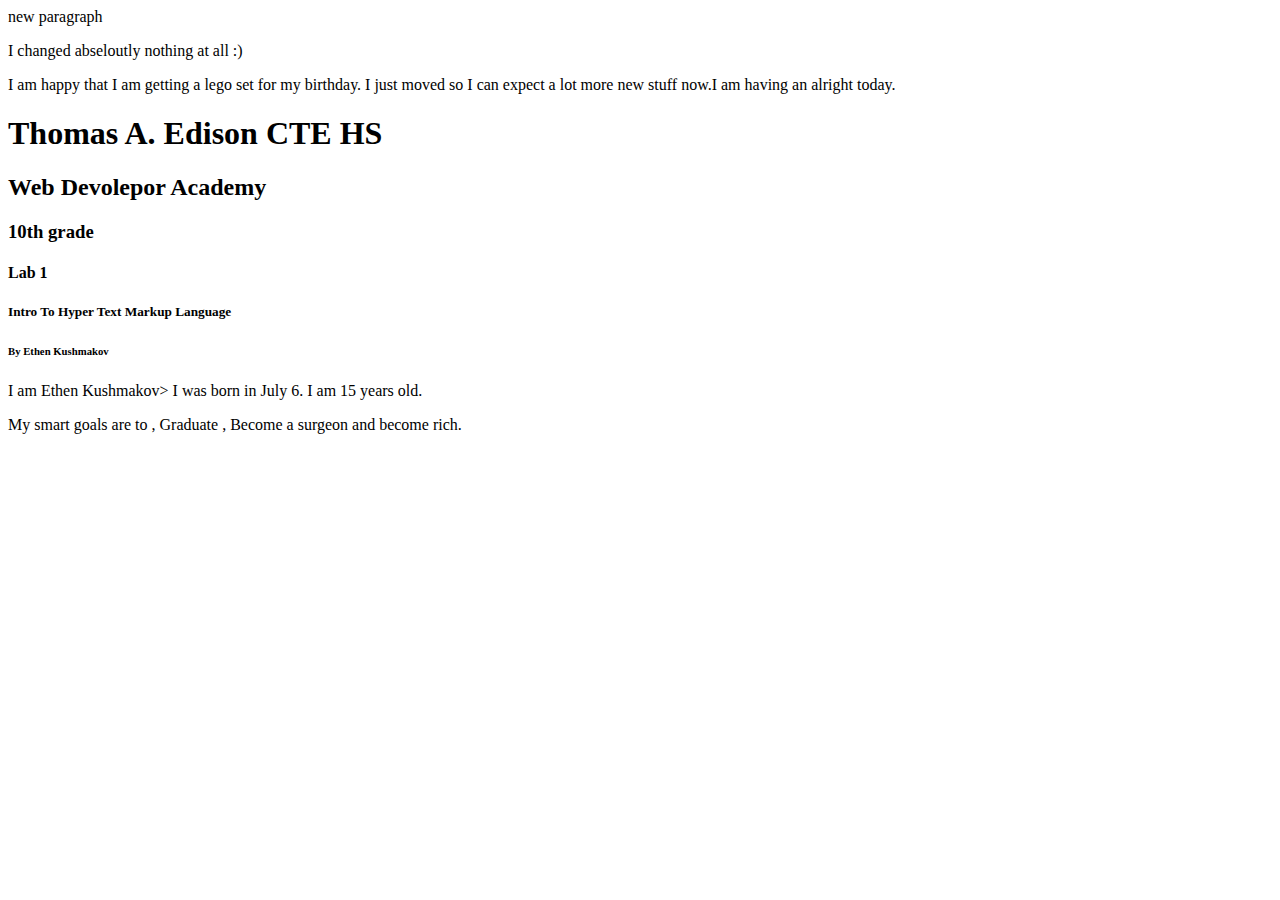
<file: Lab 1.html>
<html>

         <head>


                  <title> My first webpage</title>

 
          </head>
          <body>  

            <p>new paragraph</p>
            <p> I changed abseloutly nothing at all :)</p>
            <p>I am happy that I am getting a lego set for my birthday. I just moved so I can expect a lot more new stuff now.I am having an alright today.</p>
                   <h1>Thomas A. Edison CTE HS</h1>
                   <h2>Web Devolepor Academy</h2>
                   <h3>10th grade</h3>
                   <h4> Lab 1 </h4>
                   <h5> Intro To Hyper Text Markup Language </h5>
                   <h6> By Ethen Kushmakov </h6>
                   <p>  I am Ethen Kushmakov> I was born in July 6. I am 15 years old. </p> 
                   <p>  My smart goals are to , Graduate , Become a surgeon and become rich. </p>
               
                      </ul>

                  </body>

            </html>
</file>
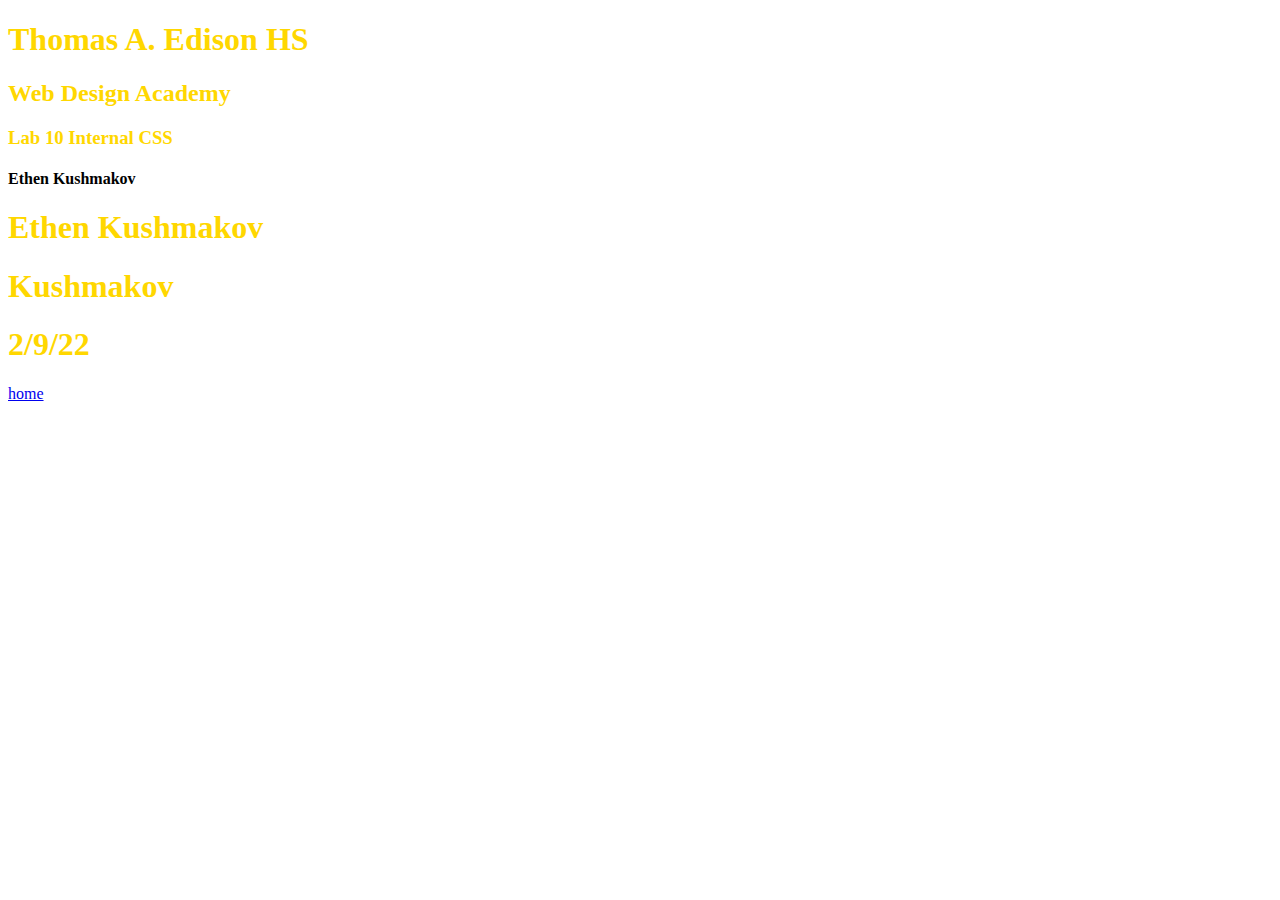
<file: lb10.html>
<!DOCTYPE html>
<html lang="en">
<head>
  
  <title>Title Lab 10 Internal CSS </title>
 <style>
  /*the* works at universal selector for CSS*/
  *{
box-sizing:border;
}

    /*the id selector uses the id attribute of an html element to select a specific element. the id of an element is unique within a page, so the id selector is used to select one unigue element! To select an element with a specific id, write a hash (#) character, followed by the id of the element. Exmaple the CSS rule below will be applied to HTML element with id= "para1": */

      /* The grouping selector selects all the HTML elements with the same style definitions. look at the folloing CSS code (the h1, h2, and p elements have the same style definitions). It will be better to group the selectors, the minimize the code. To group selectors, separate each selwctor wth a coma.*/ 
p, h1, h3, h2{
color:gold;
}
 /* A psuedo-class is used to define a special state of an element For example it can be used to: Style an element when a user mouses over it , Style visited and unvisited links diffrently, Style an element when it gets focus*/

a:hover{
color:red;
}
/*

 The [attribute] selector is used to select elements with a specified attribute.

  
  a[target] {Background-color: royal blue;} /*
div
 </style>
</head>

<body>
  
<div class= "header">
<h1> Thomas A. Edison HS </h1>
<h2> Web Design Academy </h2>
<h3> Lab 10 Internal CSS </h3>
<h4> Ethen Kushmakov </h4>
</div>
<div id= "demoBox">
  <h1> Ethen Kushmakov</h1>
  <h1 Id= "lname"> Kushmakov </h1>
  <h1> 2/9/22 </h1>
<a href="index.html">home</a>
</div>
</body>
</html>
</file>
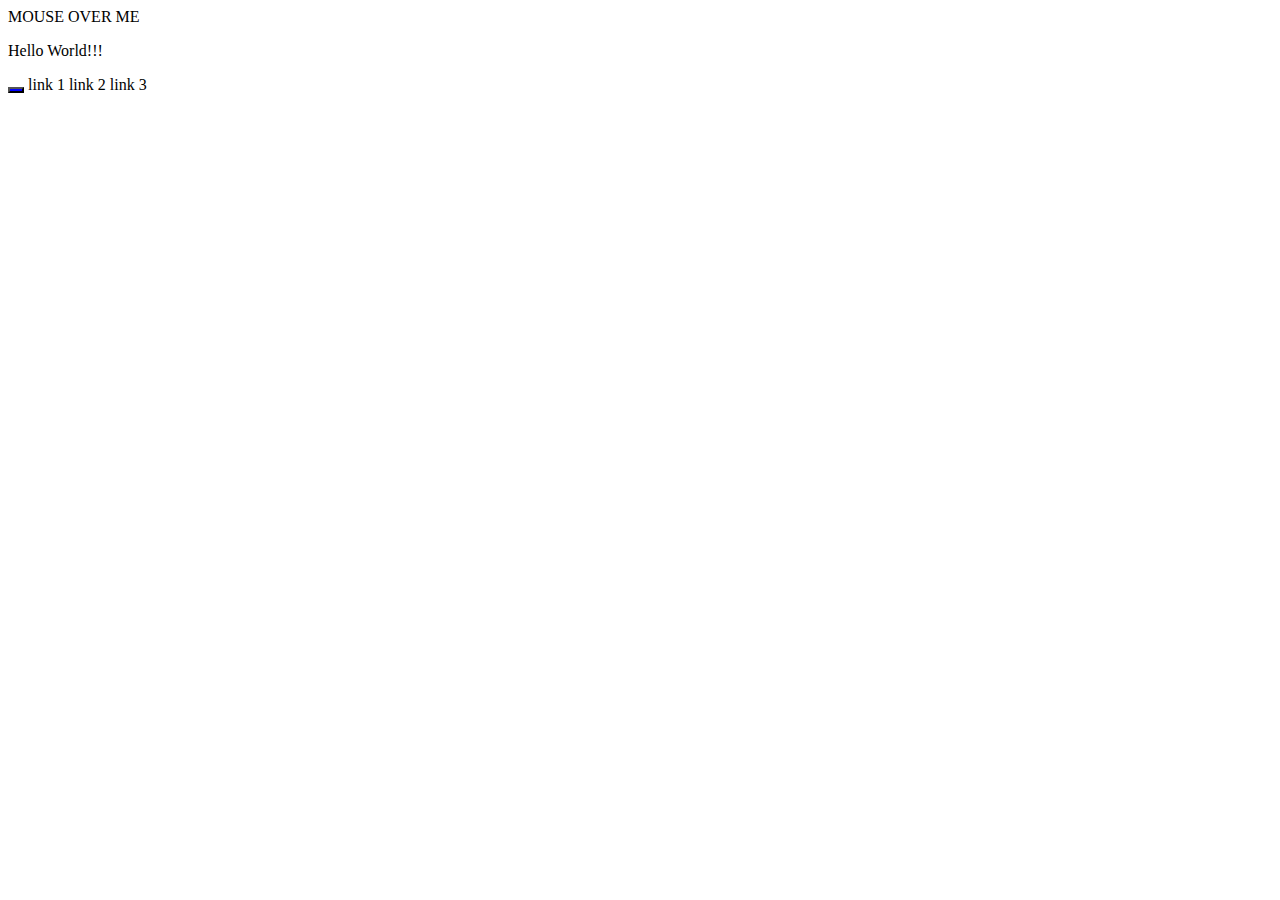
<file: lb12.html>
<!DOCTYPE html>
<html lang="en">
<head>
  <meta charset="UTF-8">
  <meta name="viewport" content="width=device-width, initial-scale=1.0">
  <title>Document</title>
 <style>
/*The container <div> - nedded to position the dropdown content*/
.dropdown{
position: relative;
display: inline-block;
}
/*Dropdown Content (Hidden by Default)*/
.dropDownContent{
display: none;
position: absolute;
}
<style>
.dropdown:hover .dropDownContent{
  display:block;
}
/* Style The Dropdown Button */
.drpMenu{
background-color: blue;
color: 
 </style>
</head>
<body>
<div class= "dropdown">
<span>MOUSE OVER ME</span>
<div class="dropDown/Content">
<p>Hello World!!!</p>
</div>
<div class= "dropdown">
  <button class= "drpMenu"></button>
  <a ref= "#"> link 1</a>
  <a ref= "#"> link 2</a>
  <a ref= "#"> link 3</a>
</div>
<div class= "dropdown">
</body>
</html>
</file>
